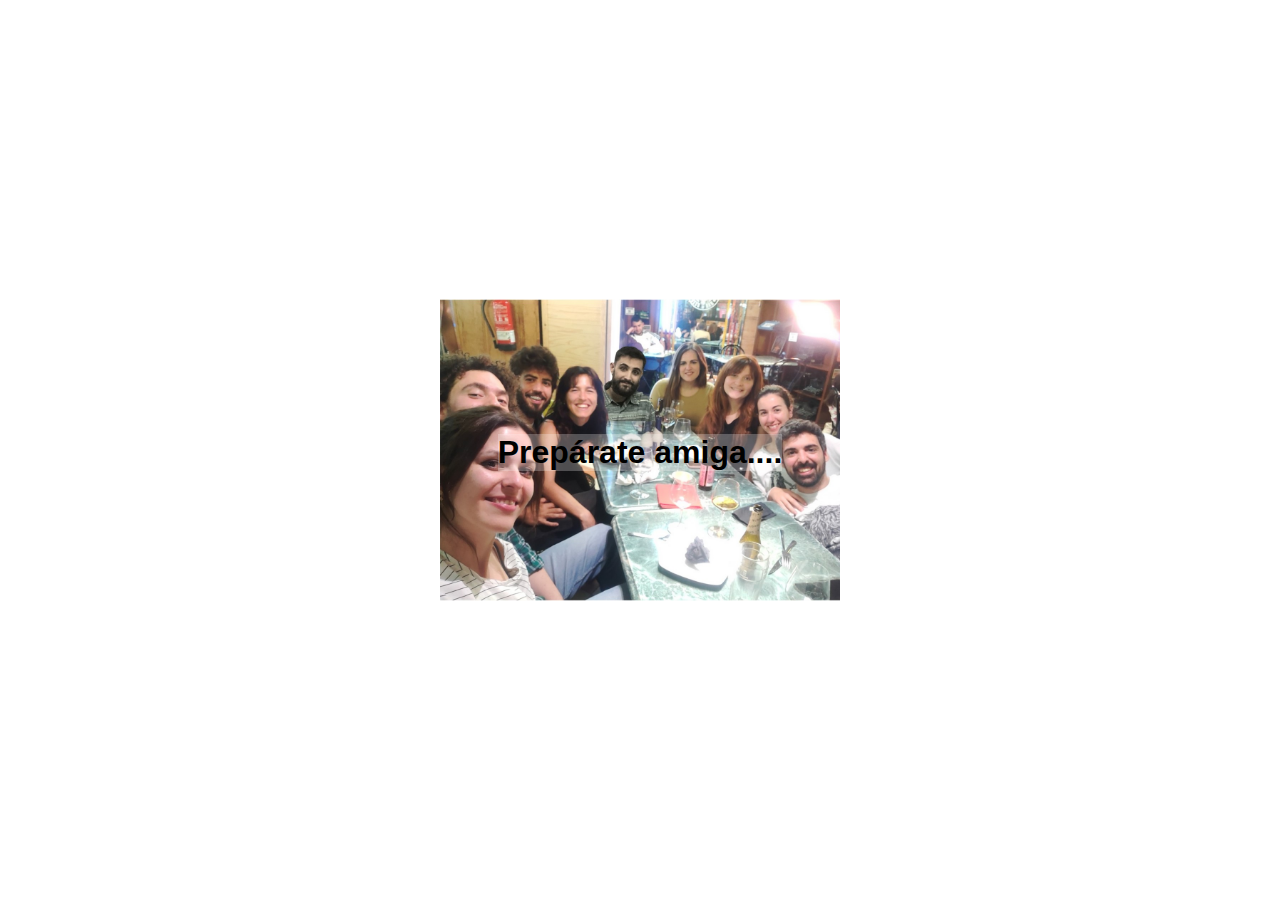
<file: index.html>
<!DOCTYPE html>
<html lang="en"><head><meta http-equiv="Content-Type" content="text/html; charset=UTF-8">
<meta http-equiv="X-UA-Compatible" content="IE=edge">
<meta name="viewport" content="width=device-width, initial-scale=1.0">
<head>
    <meta charset="UTF-8"/>
    <link rel="icon" type="image/x-icon" href="image/favicon.ico">
    <title>Preparate....</title>
    <link rel="stylesheet" type="text/css" href="style.css">
</head>
<body>
    <div id="countdown-wrapper">
        <h1>Prepárate amiga....</h1>
        <div id="countdown"></div>
    </div>

    <script src="countdown.js"></script>
</body>
</html>
</file>
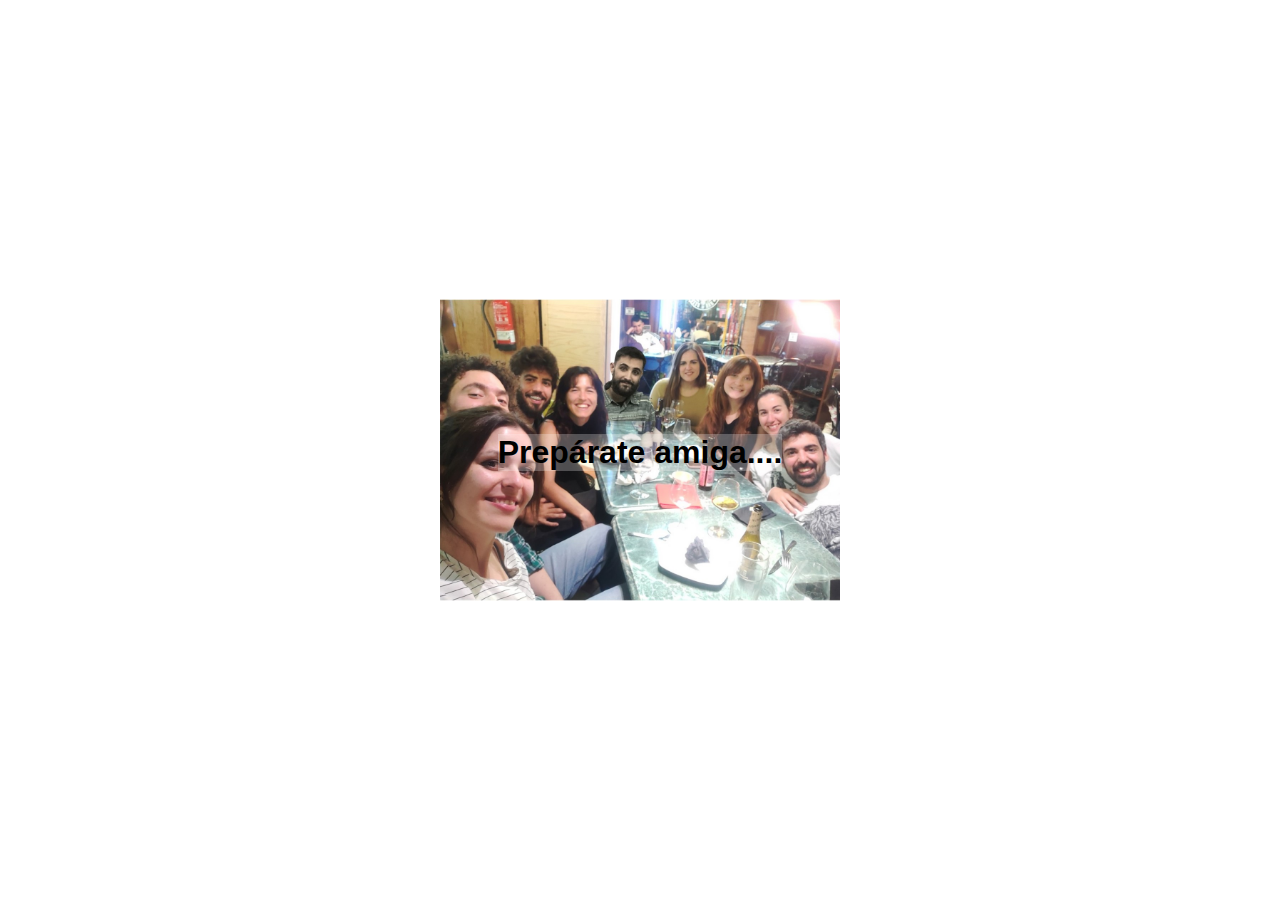
<file: main.html>
<!DOCTYPE html>
<html lang="en"><head><meta http-equiv="Content-Type" content="text/html; charset=UTF-8">
<meta http-equiv="X-UA-Compatible" content="IE=edge">
<meta name="viewport" content="width=device-width, initial-scale=1.0">
<head>
    <meta charset="UTF-8"/>
    <link rel="icon" type="image/x-icon" href="image/favicon.ico">
    <title>Preparate....</title>
    <link rel="stylesheet" type="text/css" href="style.css">
</head>
<body>
    <div id="countdown-wrapper">
        <h1>Prepárate amiga....</h1>
        <div id="countdown"></div>
    </div>

    <script src="countdown.js"></script>
</body>
</html>
</file>
<file: style.css>
html {
    height: 100%;
    margin: 0;
    padding: 0;
    font-family: Arial, sans-serif;
    background-image: url(image/image.jpeg);
    background-position: center;
    background-repeat: no-repeat;
    background-size: 25rem;
    display: flex;
    justify-content: center;
    align-items: center;
}

#content-wrapper {
    text-align: center;
}

h1 {
    font-size: 2em;
    margin-bottom: 0.5em;
    font-style: bold;
    color:rgb(0, 0, 0);
    background-color: rgba(255, 253, 253, 0.253);
}

#countdown {
    font-size: 2em;
    font-weight: bold;
   background-color: rgba(255, 253, 253, 0.253);
    text-align: center;
    border-radius: 10px;
    color:rgb(13, 13, 13)
}
</file>
